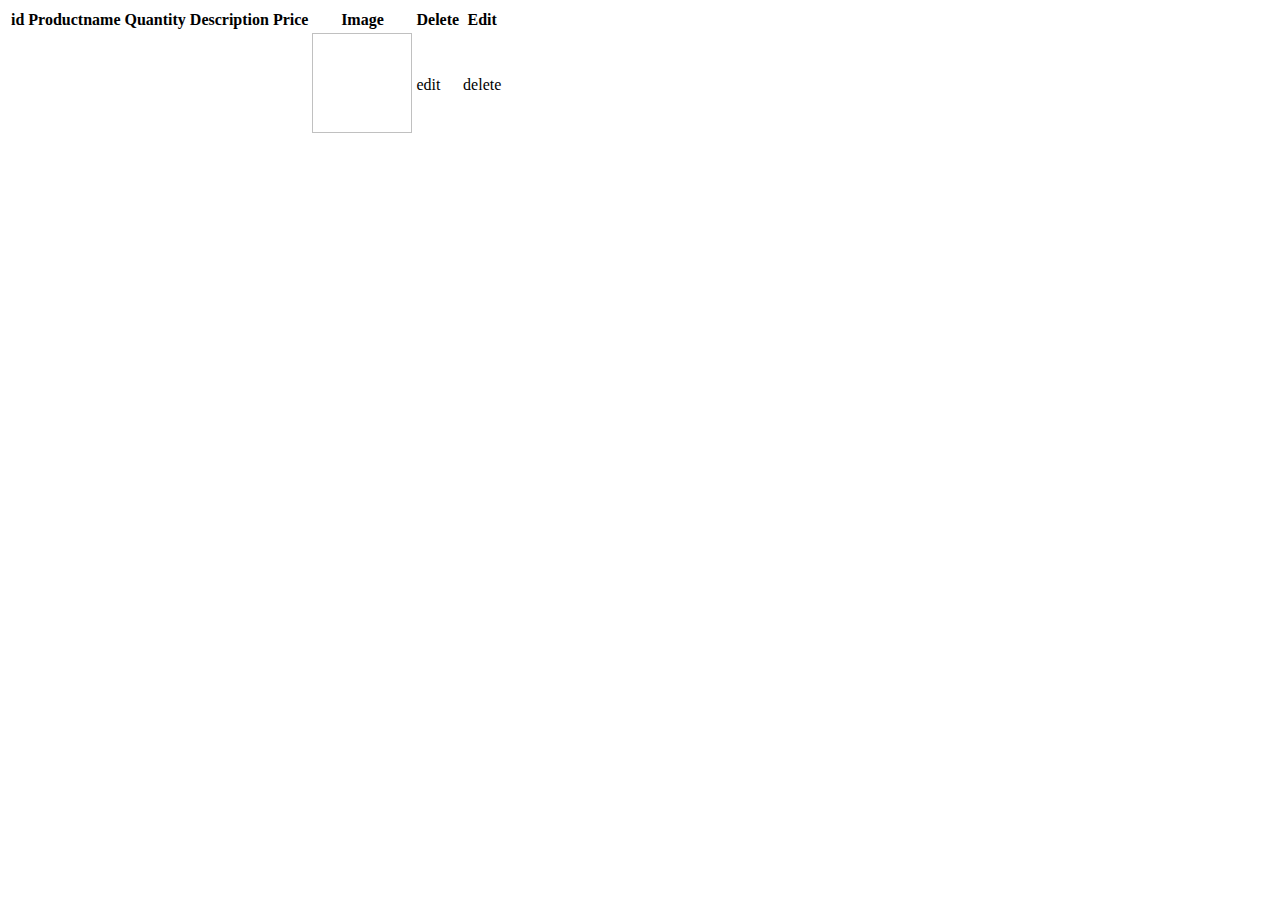
<file: src/main/resources/templates/Allorder.html>
<!DOCTYPE html>
<html lang="en">
<head>
    <meta charset="UTF-8">
    <title>Title</title>
</head>
<body>

<table>
    <thead>
    <tr>
        <th>id</th>
        <th>Productname</th>
        <th>Quantity</th>
        <th>Description</th>
        <th>Price</th>
        <th>Image</th>
        <th>Delete</th>
        <th>Edit</th>
    </tr>
    </thead>
    <tbody>
    <tr th:each="product:${alllistbyid}">
        <td th:text="${product.id}"></td>
        <td th:text="${product.productname}"></td>
        <td th:text="${product.quantity}"></td>
        <td th:text="${product.description}"></td>
        <td th:text="${product.price}"></td>
        <td><img th:src="'data:image/png;base64,'+${product.imageBase64}" width="100" height="100"/></td>

        <td> <a class="edit" th:href="@{~/admin/editproduct/}+${product.id}" >edit</a></td>
        <td> <a class="" th:href="@{~/admin/deleteproduct/}+${product.id}" >delete</a></td>

    </tr>
    </tbody>
</table>

</body>
</html>
</file>
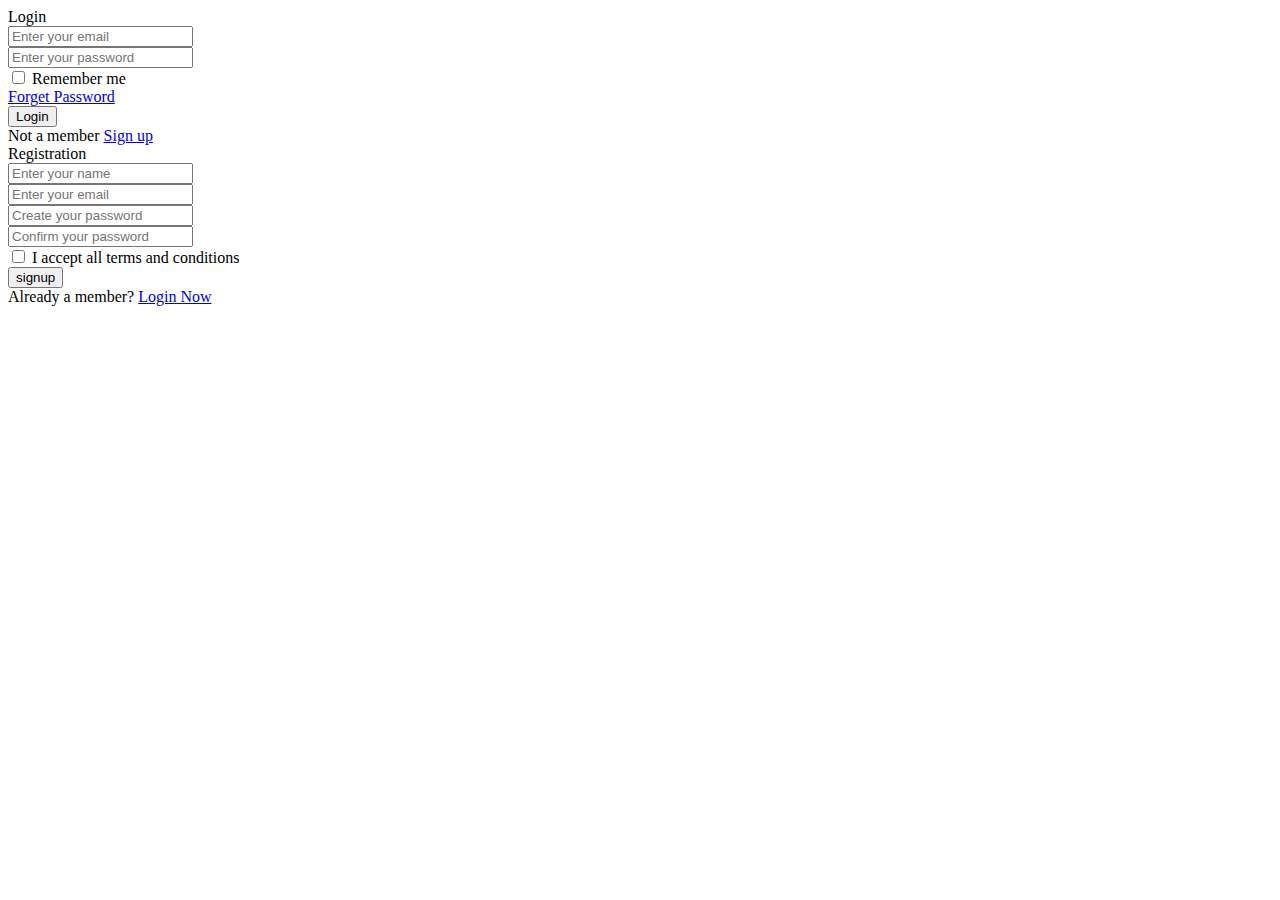
<file: src/main/resources/templates/form.html>
<!DOCTYPE html>
<html lang="en">

<head>
    <meta charset="UTF-8">
    <meta http-equiv="X-UA-Compatible" content="IE=edge">
    <meta name="viewport" content="width=device-width, initial-scale=1.0">

    <!-- ===== FontAwesome ===== -->
    <link rel="stylesheet" th:href="@{~/https://cdnjs.cloudflare.com/ajax/libs/font-awesome/6.1.1/css/all.min.css}">

    <!-- ===== CSS ===== -->


    <title>Login and Registration Form</title>
    <link rel="stylesheet" th:href="@{~from.css}">
</head>

<body>
    <div class="container">
        <div clss="forms">
            <div class="form login">
                <span class="title">Login</span>

                <form action="" name="loginForm">
                    <div class="input-field">
                        <input type="" name="email" placeholder="Enter your email">
                        <i class="fa-solid fa-envelope icon"></i>
                    </div>
                    <div class="input-field">
                    <input type="password" name="password" placeholder="Enter your password">
                    <i class="fa-solid fa-lock icon"></i>
                    <i class="fa-solid fa-eye-slash showhidepw"></i>
                    </div>
                    <div class="checkbox-text">
                        <div class="checkbox-content">
                            <input type="checkbox" id="logcheck">
                            <label for="lockheck" class="text">Remember me</label>
                        </div>
                        <a href="#" class="text">Forget Password</a>
                    </div>
                    <div class="input-field button">
                        <input type="submit" value="Login">
                    </div>
                </form>
                <div class="login-signup">
                    <span class="text">Not a member</span>
                    <a href="#" class="text signup-link">Sign up</a>
                </div>


                <!-- Registration Form -->
                <div class="form signup">
                    <span class="title">Registration</span>
                    <form name="signUpform">
                        <div class="input-field">
                            <input type="text" name="name" placeholder="Enter your name">
                            <i class="fa-solid fa-user"></i>
                        </div>
                        <div class="input-field">
                            <input type="text" name="email" placeholder="Enter your email">
                            <i class="fa-solid fa-envelope"></i>
                        </div>
                        <div class="input-field">
                            <input type="password" name="password" placeholder="Create your password" class="password">
                            <i class="fa-solid fa-lock"></i>
                            <i class="fa-solid fa-eye-slash showhidepw"></i>
                        </div>
                        <div class="input-field">
                            <input type="password" name="confirmpwd" class="password" placeholder="Confirm your password">
                            <i class="fa-solid fa-lock"></i>
                            <i class="fa-solid fa-eye-slash showhidepw"></i>
                        </div>
                        <div class="checkbox-text">
                            <div class="checkbox-content">
                                <input type="checkbox" id="termCon">
                                <label for="termCon" class="text">I accept all terms and conditions</label>
                            </div>
                            <div class="input-field button">
                                <input type="submit" value="signup">
                            </div>
                    </form>
                    <div class="login-signup">
                        <span class="text">Already a member?
                            <a href="#" class="text login-link">Login Now</a>
                        </span>
                    </div>
                </div>
                
            </div>
        </div>
    </div>
    <!-- ===== javscript ===== -->
    <script th:src="@{~/script.js}"></script>

</body>

</html>
</file>
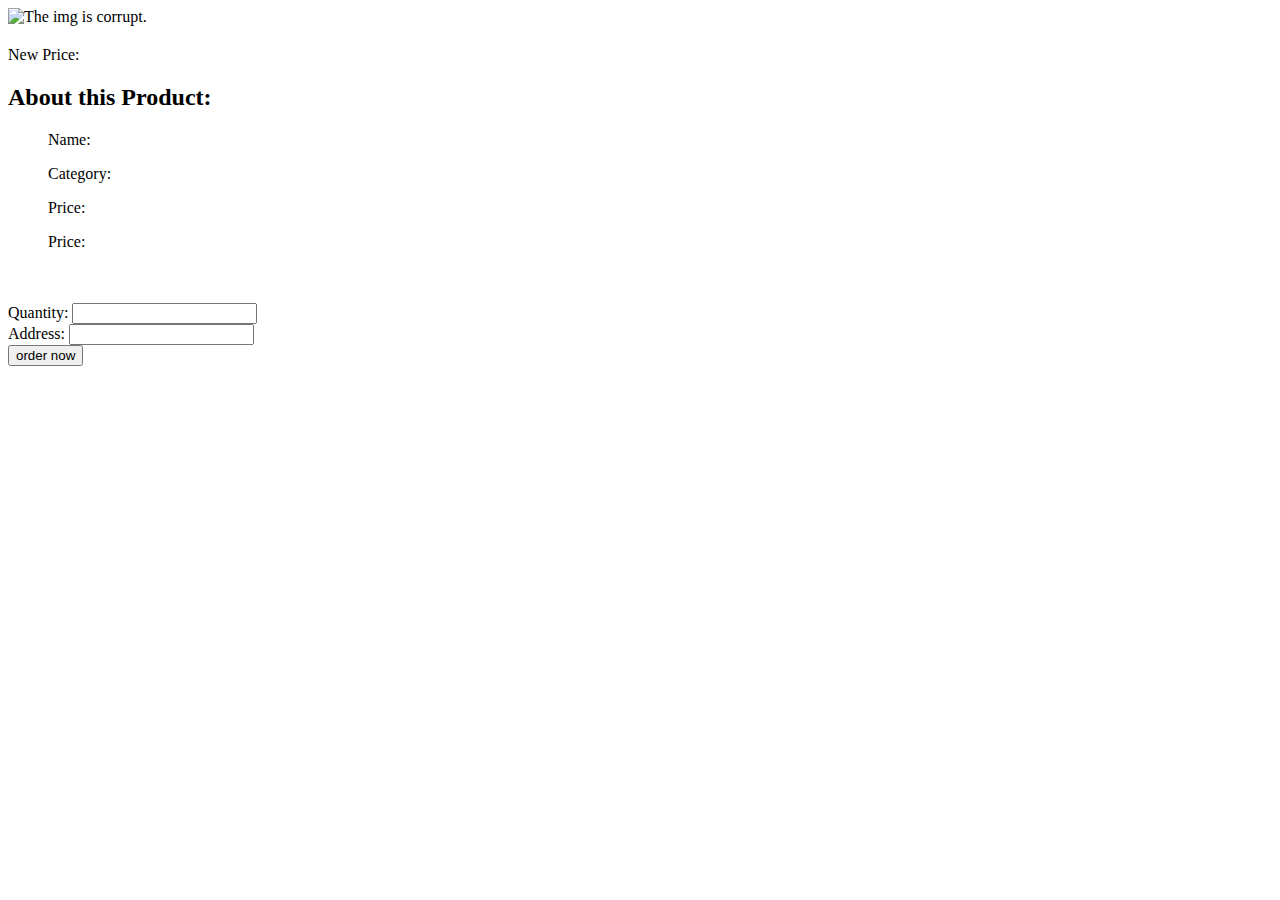
<file: src/main/resources/templates/indiProduct.html>
<!DOCTYPE html>
<html lang="en">
<head>
  <meta charset="UTF-8">
  <meta http-equiv="X-UA-Compatible" content="IE=edge">
  <meta name="viewport" content="width=device-width, initial-scale=1.0">
  <title>Product</title>

  <link rel="stylesheet" th:href="@{/css/product.css}">

</head>
<body>
<div class = "card-wrapper">
  <div class = "card">
    <!-- card left -->
    <div class = "product-imgs">
      <div class = "img-display">
        <div class = "img-showcase">
          <img th:src="'data:image/png;base64,'+${productdata.imageBase64}" alt="The img is corrupt.">
        </div>
      </div>

    </div>
    <!-- card right -->
    <div class = "product-content">
      <h2 class = "product-title" th:text="${productdata.getProductname()}"></h2>



      <div class = "product-price">
        <p class = "new-price">New Price: <span th:text="${productdata.getPrice()}"></span></p>
      </div>

      <div class = "product-detail">
        <h2>About this Product: </h2>
        <ul>
          <p>Name: <span th:text="${productdata.getProductname()}"></span></p>
          <p>Category: <span th:text="${productdata.getCatrgory()}"></span></p>
          <p>Price: <span th:text="${productdata.getPrice()}"></span></p>
          <p>Price: <span th:text="${productdata.getDescription()}"></span></p>

        </ul>
      </div>

      <form th:action="@{/user/saveorder}" th:object="${order}" th:method="post" >
        <input type="text" hidden="hidden" name="user_id"  th:value="${info.id}">  <br>
        <input type="text" hidden="hidden" name="product_id"  th:value="${productdata.id}">  <br>

        Quantity: <input type="number"  th:field="*{quantity}">  <br>

        Address:  <input type="text"  th:field="*{address}"> <br>

        <button type="submit" value="Add Product" class="add-btn">
          order now
        </button>
      </form>



    </div>
  </div>
</div>
</body>
</html>
</file>
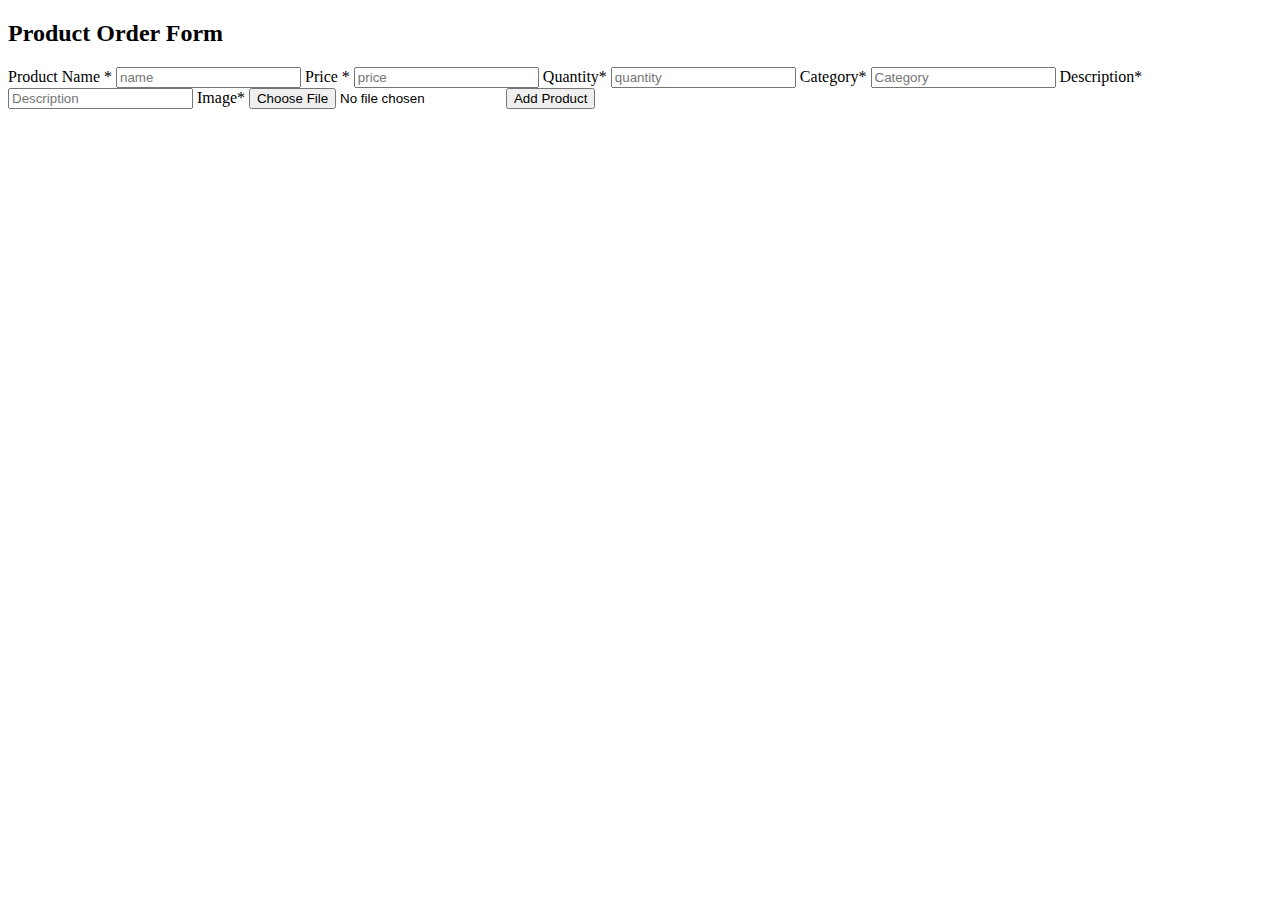
<file: src/main/resources/templates/Admin/AddProduct.html>
<!DOCTYPE html>
<html lang="en">
<head>
    <meta charset="UTF-8">
    <meta http-equiv="X-UA-Compatible" content="IE=edge">
    <meta name="viewport" content="width=device-width, initial-scale=1.0">
    <title>product</title>
    <link rel="stylesheet" th:href="@{/css/add_product.css}">
</head>
<body>
<div class="container">
    <div class="title">
        <h2>Product Order Form</h2>
    </div>
    <div class="d-flex">
        <form th:method="post" th:action="@{/admin/saveproduct}" th:object="${add}" enctype="multipart/form-data">
            <input type="text" hidden="hidden" th:field="*{id}" th:value="${add.id}">
            <label>
                <span class="fname">Product Name <span class="required">*</span></span>
                <input type="text" placeholder="name" th:field="*{productname}" th:value="${add.productname}">
            </label>
            <label>
                <span class="lname">Price <span class="required">*</span></span>
                <input type="text" placeholder="price" th:field="*{price}" th:value="${add.price}">
            </label>
            <label>
                <span>Quantity<span class="required">*</span></span>
                <input type="text" placeholder="quantity" th:field="*{quantity}" th:value="${add.quantity}">
            </label>
            <label>
                <span>Category<span class="required">*</span></span>
                <input type="text" placeholder="Category" required th:field="*{category}">
            </label>
            <label>
                <span>Description<span class="required">*</span></span>
                <input type="text" placeholder="Description" required th:field="*{description}">
            </label>
            <label>
                <span>Image<span class="required">*</span></span>
                <input type="file" name="image" accept="image/*" required>
            </label>
            <label>
                <input type="submit" value="Add Product">
            </label>
        </form>
    </div>
</div>
</body>
</html>
</file>
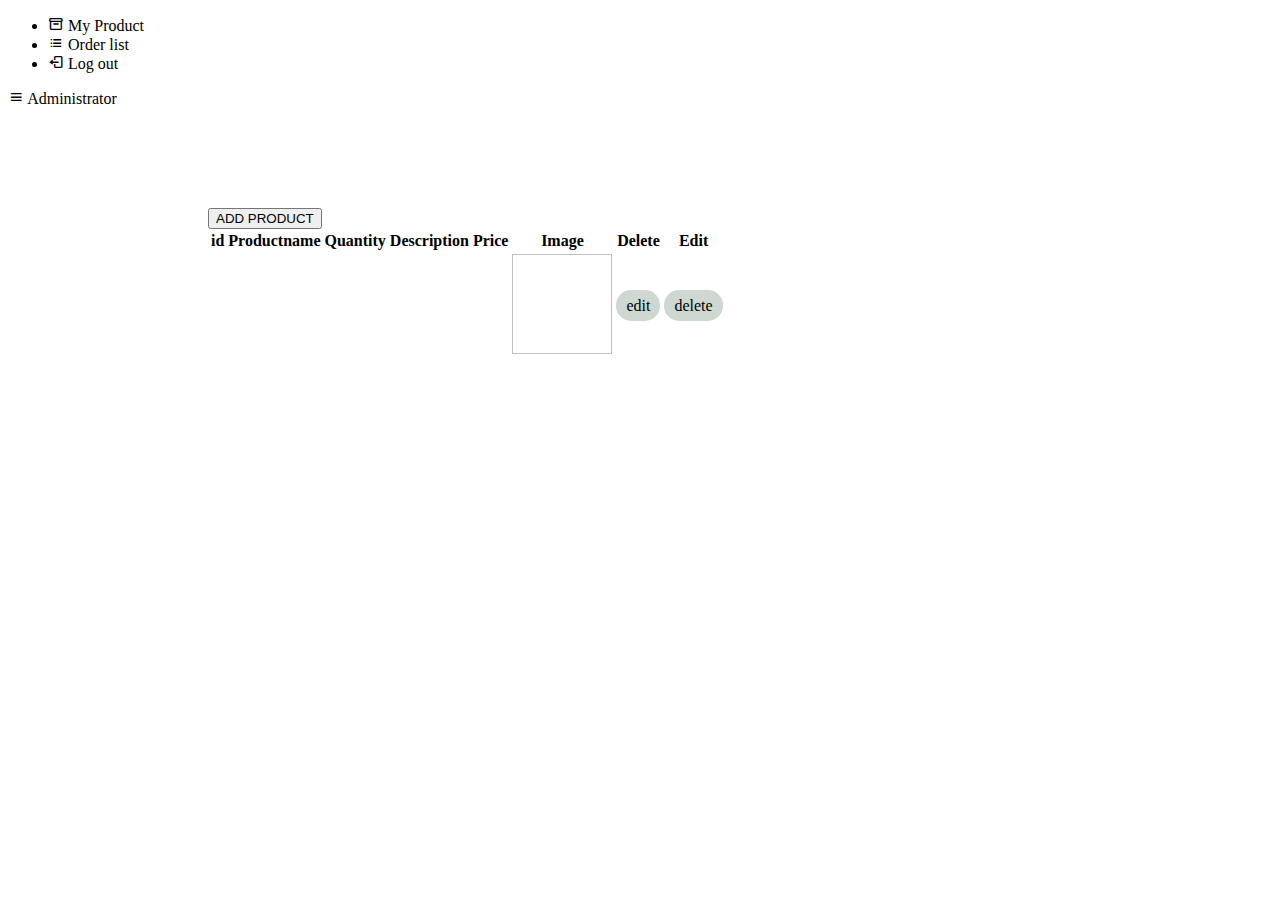
<file: src/main/resources/templates/Admin/allProductList.html>
<!DOCTYPE html>
<html lang="en">
<head>
    <meta charset="UTF-8">
    <title>All Product List</title>
    <link rel="stylesheet" th:href="@{/css/admin.css}">
    <link rel="stylesheet" th:href="@{/css/table.css}">
    <link href='https://unpkg.com/boxicons@2.0.7/css/boxicons.min.css' rel='stylesheet'>

    <style>
        .top-div form{
            display: flex;
        }
        .edit{
            background-color: #ced8d1;
            border-radius:15px ;
            padding-top:7px ;
            padding-bottom:7px ;
            padding-left: 10px;
            padding-right: 10px;
            text-decoration: none;
        }
    </style>
</head>
<body>
<div class="sidebar">
    <ul class="nav-links">
        <li>
            <a th:href="@{~/admin/viewallproduct}">
                <i class='bx bx-box'></i>
                <span class="links_name">My Product</span>
            </a>
        </li>
        <li>
            <a th:href="@{~/admin/viewallorder}">
                <i class='bx bx-list-ul'></i>
                <span class="links_name">Order list</span>
            </a>
        </li>

        <li class="log_out">
            <a th:href="@{~/logout}">
                <i class='bx bx-log-out'></i>
                <span class="links_name">Log out</span>
            </a>
        </li>
    </ul>
</div>
<section class="home-section">
    <nav>
        <div class="sidebar-button">
            <i class='bx bx-menu sidebarBtn'></i>
            <span class="dashboard">Administrator</span>
        </div>
    </nav>


</section>

<script>
    let sidebar = document.querySelector(".sidebar");
    let sidebarBtn = document.querySelector(".sidebarBtn");
    sidebarBtn.onclick = function () {
        sidebar.classList.toggle("active");
        if (sidebar.classList.contains("active")) {
            sidebarBtn.classList.replace("bx-menu", "bx-menu-alt-right");
        } else
            sidebarBtn.classList.replace("bx-menu-alt-right", "bx-menu");
    }
</script>

<div style="margin-left: 200px; margin-top: 100px">
    <button><a th:href="@{~/admin/addproduct}">ADD PRODUCT</a></button>


    <table>
        <thead>
        <tr>
            <th>id</th>
            <th>Productname</th>
            <th>Quantity</th>
            <th>Description</th>
            <th>Price</th>
            <th>Image</th>
            <th>Delete</th>
            <th>Edit</th>
        </tr>
        </thead>
        <tbody>
        <tr th:each="product:${alllist}">
            <td th:text="${product.id}"></td>
            <td th:text="${product.productname}"></td>
            <td th:text="${product.quantity}"></td>
            <td th:text="${product.description}"></td>
            <td th:text="${product.price}"></td>
            <td><img th:src="'data:image/png;base64,'+${product.imageBase64}" width="100" height="100"/></td>
            <td> <a class="edit" th:href="@{~/admin/editproduct/}+${product.id}" >edit</a></td>
            <td> <a class="edit" th:href="@{~/admin/deleteproduct/}+${product.id}" >delete</a></td>

        </tr>
        </tbody>
    </table>

</div>

</body>
</html>
</file>
